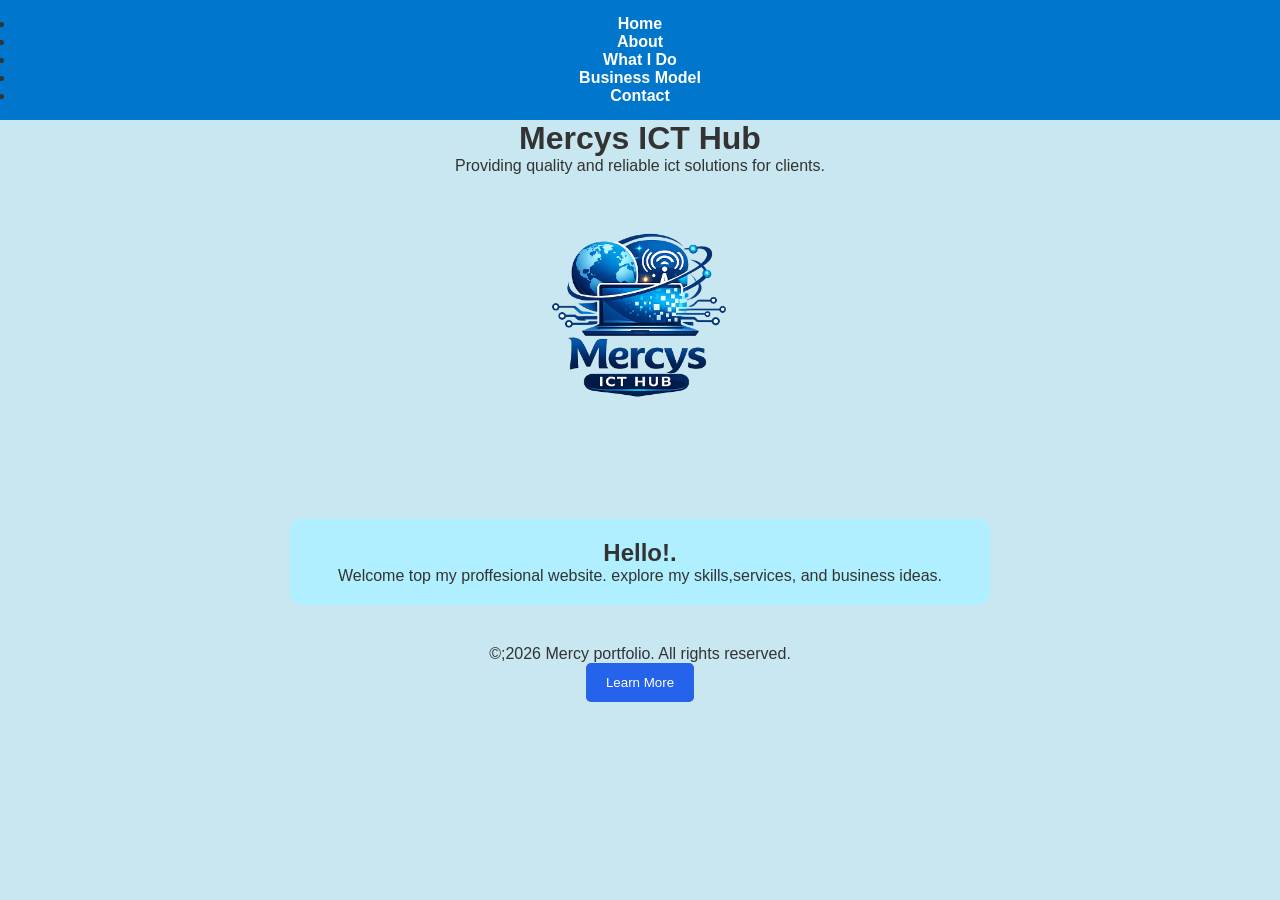
<file: final/index.html>
<!DOCTYPE html>
<html lang="en">
<head>

    <title>Home-Mercys Business</title>
    <link rel="stylesheet" href="style.css">
</head>

<body>

    <!--Navigation-->
    <nav>
        <ul>

      <li><a href="index.html">Home</a></li>
       <li><a href="about.html">About</a></li>
      <li><a href="whatido.html">What I Do</a></li>
        <li><a href="business.html">Business Model</a></li>
        <li><a href="contact.html">Contact</a></li>
        </ul>
    </nav>

    <!--Home Content Only-->
    <header class="hero">
        <h1>Mercys ICT Hub</h1>
        <p>Providing quality and reliable ict solutions for clients.</p>
    </header>
<div class="logo">
<img src ="my logo.png" width="300">

</div>


<main>
    <section>
        <h2>Hello!.</h2>
        <p>
            Welcome top my proffesional website.
        explore my skills,services, and business ideas.
     </p>
    </section>

</main>
<footer>
    <p>&copy;;2026 Mercy portfolio. All rights reserved.</p>
</footer>

</body>

    

<button>Learn More</button>
    
</body>
</html>
</file>
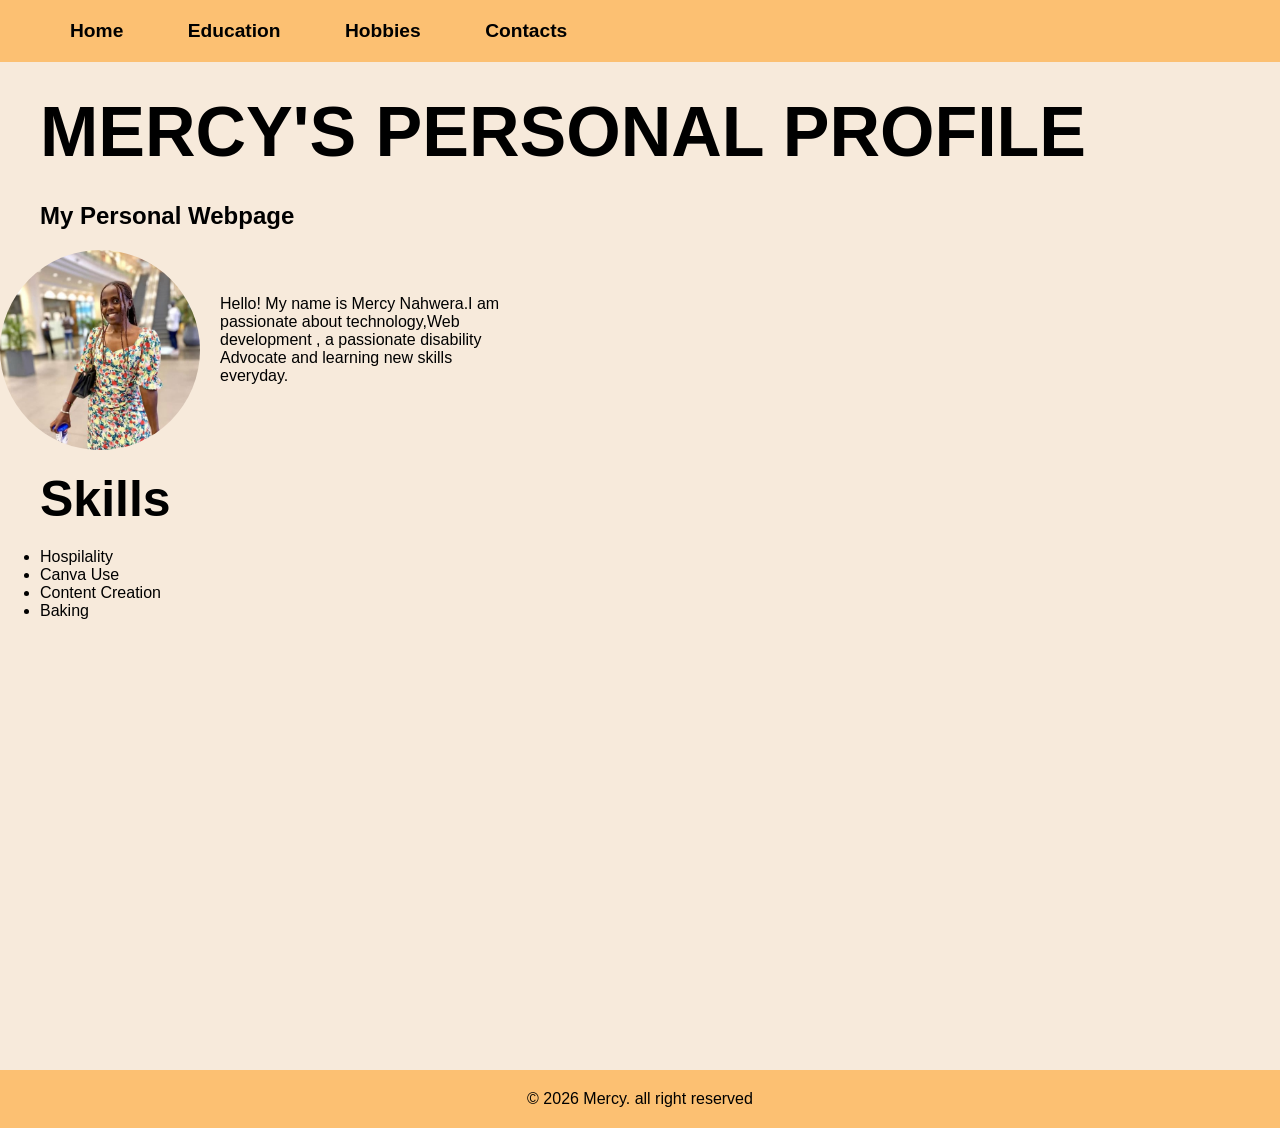
<file: test/index.html>
<!DOCTYPE html>
<html lang="en">
<head>
    <meta charset="UTF-8">
    <meta name="viewport" content="width=device-width, initial-scale=1.0">
    <title>Home</title>
    <link rel="stylesheet" href="style.css">
</head>
<body>
    <nav>
    
        <a href="index.html"> Home</a>
        <a href="education.html"> Education</a>
        <a href="hobbies.html">Hobbies</a>
        <a href="contact.html">Contacts</a>
 </nav>
 
     <h1>MERCY'S PERSONAL PROFILE</h1>
    <h2>My Personal Webpage</h2>
    
    <!--PROFILE SECTION-->
<div class="container">
    <img src="mercy.jpg" width="150PX">
    <p>Hello! My name is Mercy Nahwera.I am passionate about technology,Web development , a passionate disability Advocate and learning new skills everyday.</p>
    </div>
    <h3>Skills</h3>

<ul>
    <li>Hospilality</li>
    <li>Canva Use</li>
    <li>Content Creation</li>
    <li>Baking</li>
     
     
</ul>
     <footer>
        &copy; 2026 Mercy. all right reserved
    </footer>
</body>
</html>
</file>
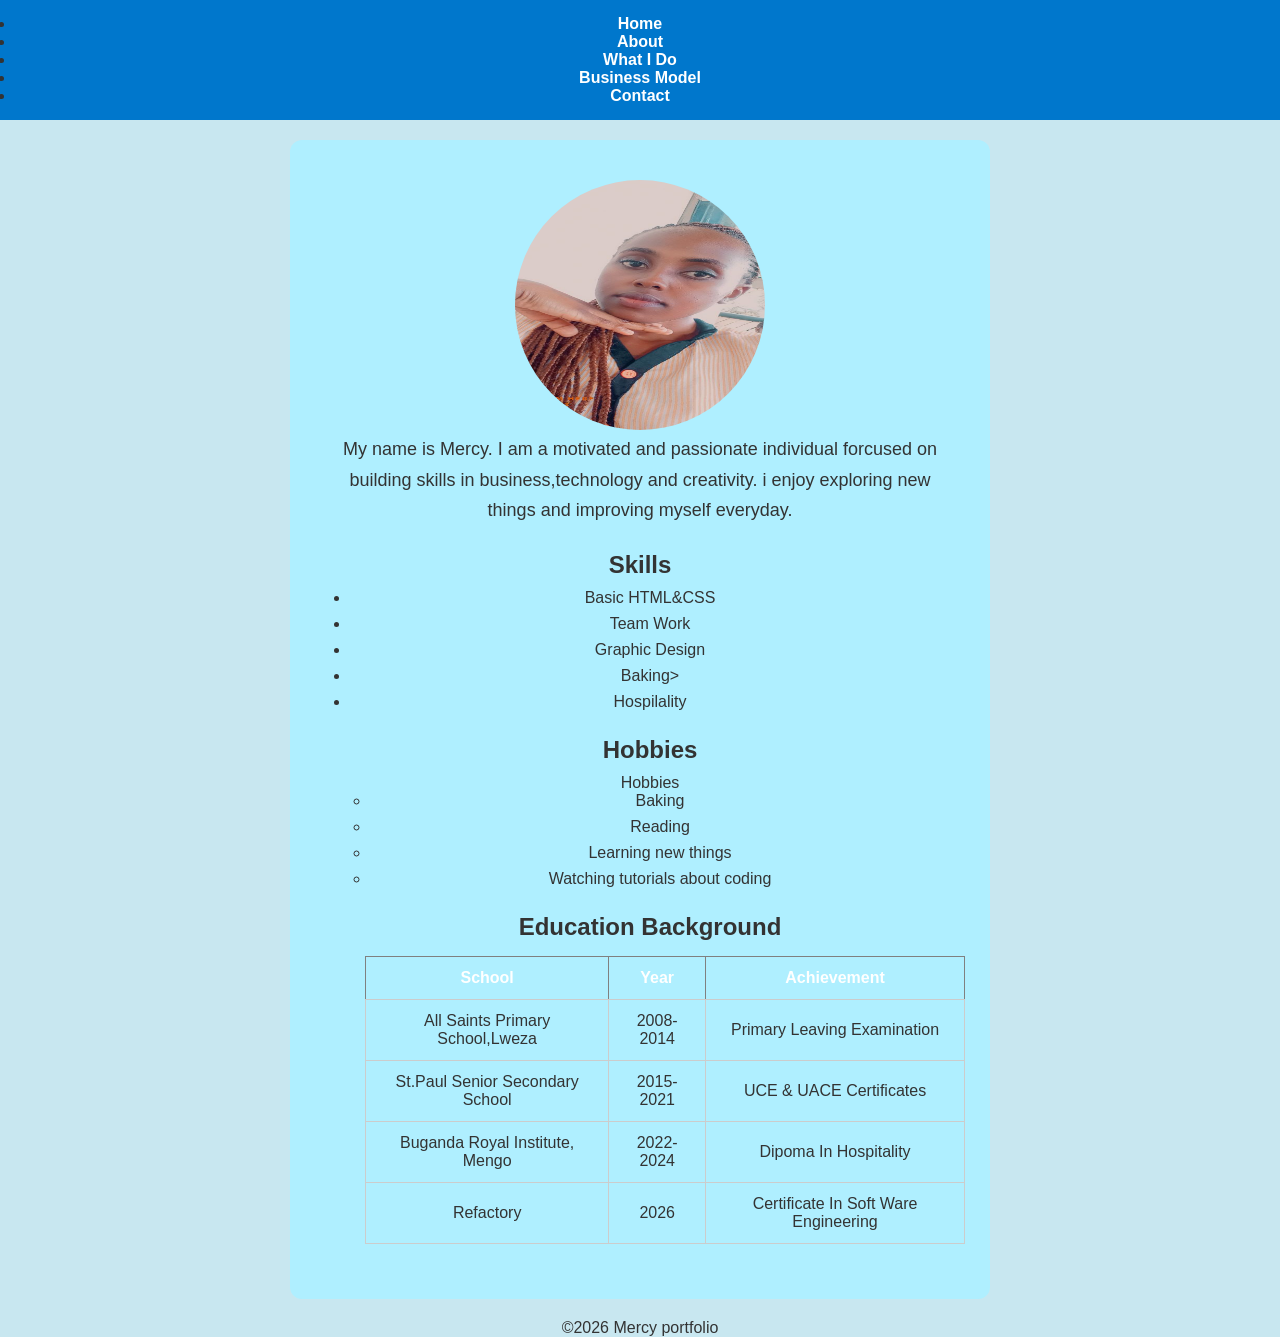
<file: final/about.html>
<!DOCTYPE html>
<html 
<head>
    
    <title>About- Mercys ICT Hub</title>
    <link rel="stylesheet"href="style.css">
</head>

<body>
    <!--Navigation-->
    <nav>
        <ul>

        <li><a href="index.html">Home</a></li>
        <li><a href="About.html">About</a></li>
        <li><a href="whatido.html">What I Do</a></li>
        <li><a href="business.html">Business Model</a></li>
       <li><a href="contact.html">Contact</a></li>
       </ul>
    </nav>

            <!--About Me Section(ALL INFO HERE)-->
             <section Class="about">
                <html>
  <head>
    <style>
      img {
        width: 250px;       /* set size */
        height: 250px;      /* keep it square */
        border-radius: 50%; /* makes it perfectly round */
      }
    </style>
  </head>
  <body>
    <img src="mercys pic.jpg" alt="Rounded Image">
  </body>
                    </div>
                    <div class="about-text">
            
                            <p>
                    My name is Mercy. I am a motivated and passionate individual
                    forcused on building skills in business,technology and creativity.
                    i enjoy exploring new things and improving myself everyday.
                </p>

                <h2>Skills</h2>
                <ul>
                    <li>Basic HTML&CSS</li>
                    <li>Team Work</li>
                    <li>Graphic Design</li>
                     <li>Baking></li>
                     <li>Hospilality</li>

                <h2>Hobbies</h2>
                <tr>
                    <th>Hobbies</th>
                    <td>
                        <ul>
                            <li>Baking</li>
                            <li>Reading</li>
                            <li>Learning new things </li>
                            <li>Watching tutorials about coding</li>
                        </ul>
                    </td>
                </tr>
                     
                     <h2>Education Background</h2>

                     <table border="1">
                     <tr>
                        <th>School</th>
                        <th>Year</th>
                     <th>Achievement</th>
                     </tr>

                     <tr>
                        <td>All Saints Primary School,Lweza</td>
                        <td>2008-2014</td>
                        <td>Primary Leaving Examination</td>
                    </tr>

                    <tr>
                        <td>St.Paul Senior Secondary School</td>
                        <td>2015-2021</td>
                        <td>UCE & UACE Certificates</td>
                        </tr>

                        <tr>
                            <td>Buganda Royal Institute, Mengo</td>
                            <td>2022-2024</td>
                            <td>Dipoma In Hospitality</td>
                        </tr>

                        <tr>
                            <td> Refactory</td>
                            <td>2026</td>
                            <td>Certificate In Soft Ware Engineering</td>
                            </tr>
                        
                    </table>
                </div>

                </div>

                </section>

            
         </main>
         <footer>
            <p>&copy;2026 Mercy portfolio</p>
         </footer>

</body>
</head>
<body>
    
</body>
</html>
</file>
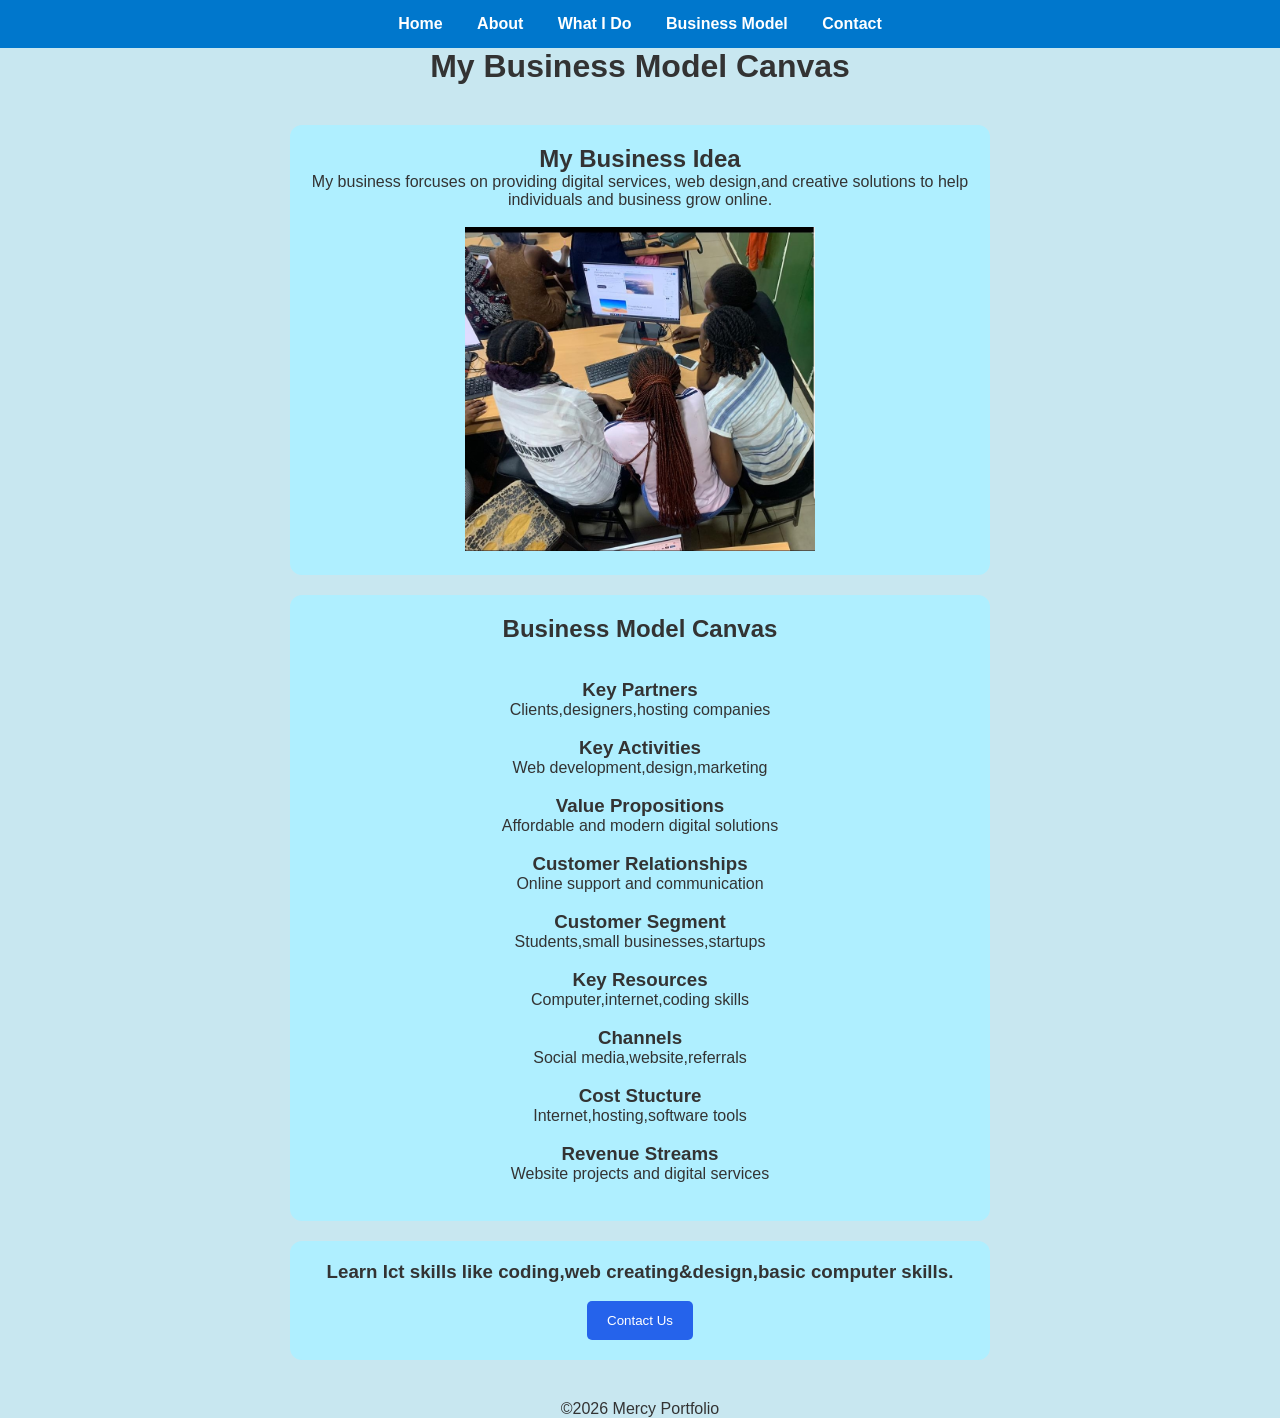
<file: final/business.html>
<!DOCTYPE html>
<html>
<head>

    <title>Business Model Canvas</title>
 <link rel="stylesheet" href="style.css">

<body>
    </header>

     <nav>
        <a href="index.html">Home</a>
        <a href="about.html">About</a>
        <a href="whatido.html">What I Do</a>
        <a href="business.html">Business Model</a>
        <a href="contact.html">Contact</a>
    </nav>
    </header>
<h1> My Business Model Canvas</h1>
    <main> 

        <section class="busines-intro">
            <h2>My Business Idea</h2>

            <p>
                My business forcuses on providing digital services,
                web design,and creative solutions to help individuals and business grow online.

            </p>
            <br>
            <img src="pic2.jpg" width="350">
        </section>

        <section class="canvas">
        
            <h2>Business Model Canvas</h2>
            <br><br>
            <div class="canvas-grid">
                <div class="box">
                    <h3>Key Partners</h3>
                    <p>Clients,designers,hosting companies</p>
                </div> <br>

            <div class="box">
            <h3>Key Activities</h3>
            <p>Web development,design,marketing</p>
            </div> <br>

                
            <div class="box">
                <h3>Value Propositions</h3>
                <p>Affordable and modern digital solutions</p>
            </div> <br>

            <div class="box">
                <h3>Customer Relationships</h3>
                <p>Online support and communication</p>
            </div> <br>

            <div class="box">
                <h3>Customer Segment</h3>
                <p>Students,small businesses,startups</p>
                </div> <br>

                <div class="box">
                    <h3>Key Resources</h3>
                    <p>Computer,internet,coding skills</p>
                </div><br>

                <div class="box">
                    <h3>Channels</h3>
                    <p> Social media,website,referrals</p>

                </div><br>
                <div class="box">
                    <h3>Cost Stucture</h3>
                    <p>Internet,hosting,software tools</p>
                        <br>
                </div>
                <div class="box">
                    <h3> Revenue Streams</h3>
                    <p>Website projects and digital services</p>

                </div><br>
            
        </section>
         <section class="card">
            <h3> Learn Ict skills like coding,web creating&design,basic computer skills.</h3>
            <a href="contact.html">
                <br>
                <button> Contact Us</button>
            </a>
        </section>
    </main>
    <footer>
        <p>&copy;2026 Mercy Portfolio</p>
    </footer>
    
</body>
</html>
</file>
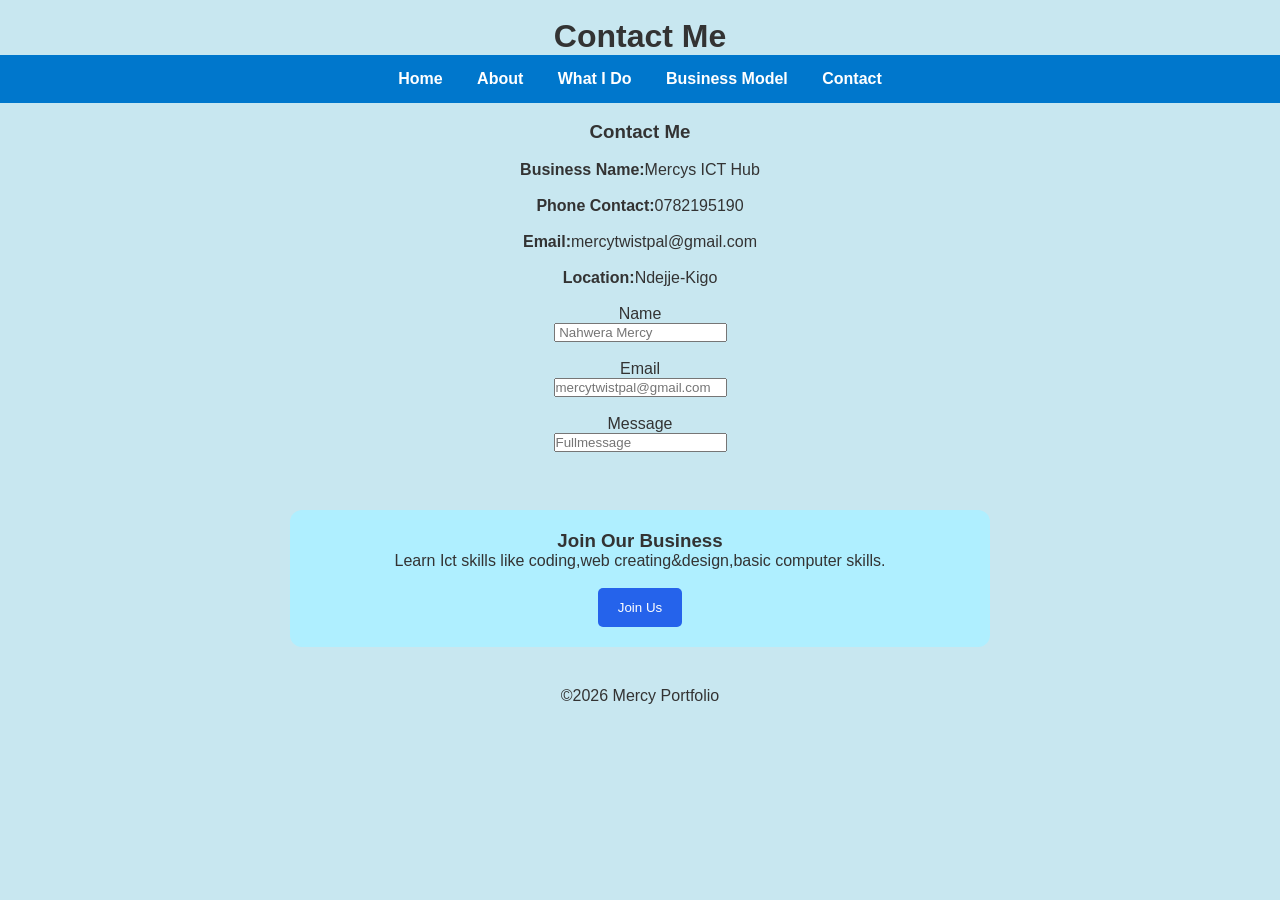
<file: final/contact.html>
<!DOCTYPE html>
<html >
<head>

    <title>Contact</title>
    <link rel="stylesheet"href="style.css">
</head>

<body>
    <br>
    <header>
        <h1>Contact Me</h1>
    </header>

     <nav>
        <a href="index.html">Home</a>
        <a href="about.html">About</a>
        <a href="whatido.html">What I Do</a>
        <a href="business.html">Business Model</a>
        <a href="contact.html">Contact</a>
    </nav>
    <br>

    <h3>Contact Me</h3><br>
        <p><strong>Business Name:</strong>Mercys ICT Hub</p><br>
        <p><strong>Phone Contact:</strong>0782195190</p><br>
        <p><strong>Email:</strong>mercytwistpal@gmail.com</p><br>
        <p><strong>Location:</strong>Ndejje-Kigo</p><br>

    <form>
            <label for="name">Name</label><br>
            <input type="text" placeholder=" Nahwera Mercy" required><br><br>
            <label for="email">Email</label><br>
            <input type="text" placeholder="mercytwistpal@gmail.com" required><br><br>
            <label for="message">Message</label><br>
            <input type="text" placeholder="Fullmessage"><br><br>
    </form>

    <main>

        <section class="card">
            <h3>Join Our Business</h3>
            <p> Learn Ict skills like coding,web creating&design,basic computer skills.</p>
            <a href="contact.html">
                <br>
                <button> Join Us</button>
            </a>
        </section>
    </main>
    
</footer>
<p>&copy;2026 Mercy Portfolio</p>
</footer>
    
</body>
</html>
</file>
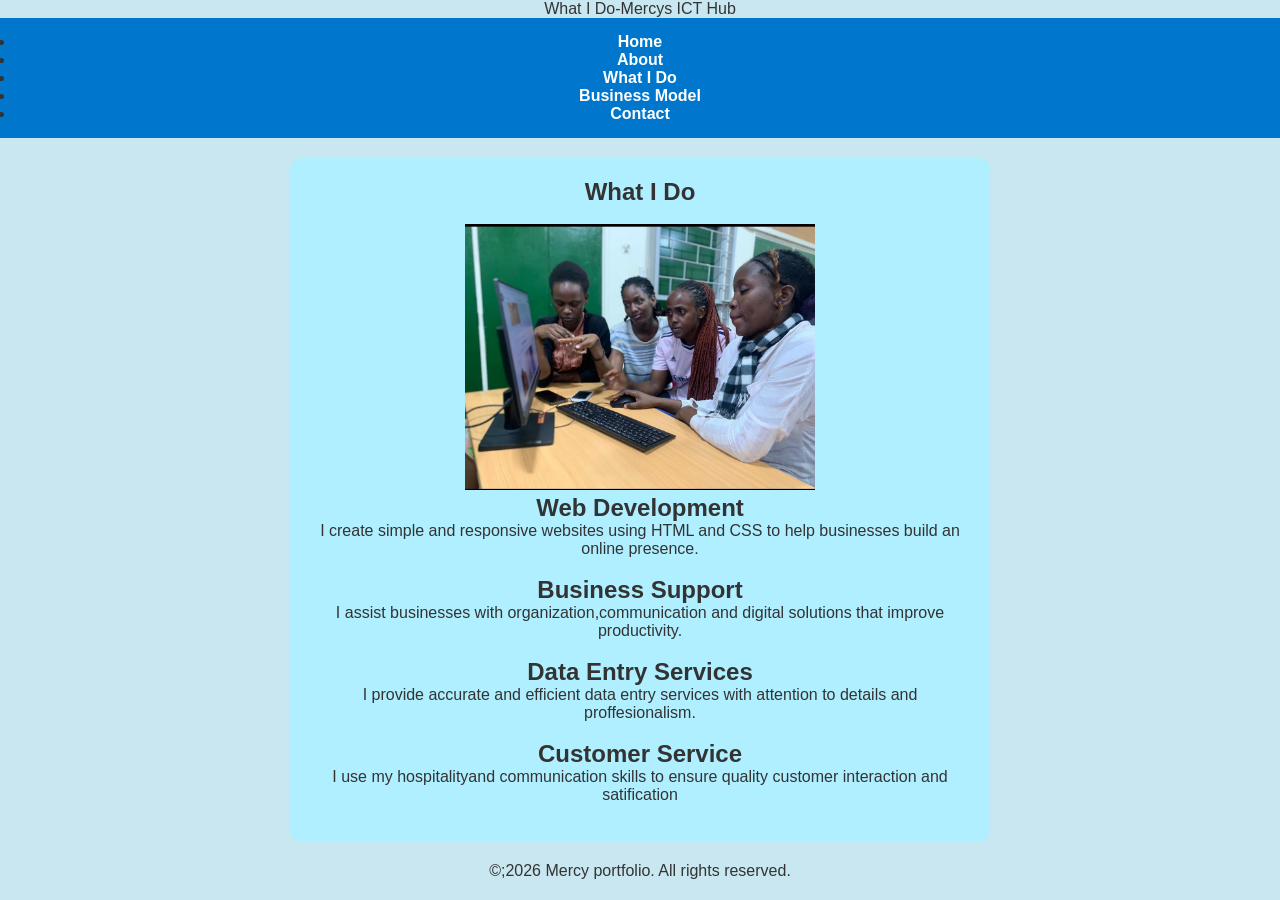
<file: final/whatido.html>
<!DOCTYPE html>
<html>
<head>
    <meta charset="UTF-8">
    <meta name="viewport" content="width=device-width, initial-scale=1.0"
    <title>What I Do-Mercys ICT Hub</title>
    <link rel="stylesheet"href="style.css"

</head>

<body>
    <!--Navigation-->
    <nav>
        <ul>
        <li><a href="index.html">Home</a></li>
        <li><a href="about.html">About</a></li>
        <li><a href="whatido.html">What I Do</a></li>
        <li><a href="business.html">Business Model</a></li>
        <li><a href="contact.html">Contact</a></li>
        </ul>
    </nav>
    <!--What I Do Section-->
    <section class="services">

        <h1>What I Do</h1>
        <br>
            <img src="pic1.jpg" width="350">
        <div class ="service-box">
            <h2>Web Development</h2>
            <p>
                I create simple and responsive websites using HTML and CSS to help businesses build an online presence.
            </p> <br>
         </div>

         <div class="service-box">
            <h2> Business Support</h2>
            <p>
                I assist businesses with organization,communication and digital solutions that improve productivity.
            </p><br>
         </div>
         <div class="service box">
            <h2>Data Entry Services</h2>
            <p>
                I provide accurate and efficient data entry services with attention to details and proffesionalism.
            </p><br>
         </div>

         <div class="service-box">
             <h2>Customer Service</h2>
                <p>
                    I use my hospitalityand communication skills to ensure quality customer interaction and satification
                </p><br>
         </div>
        </div>
    </section>
    

    
        <footer>
        <p>&copy;;2026 Mercy portfolio. All rights reserved.</p>
        </footer>


    
</body>
</html>
</file>
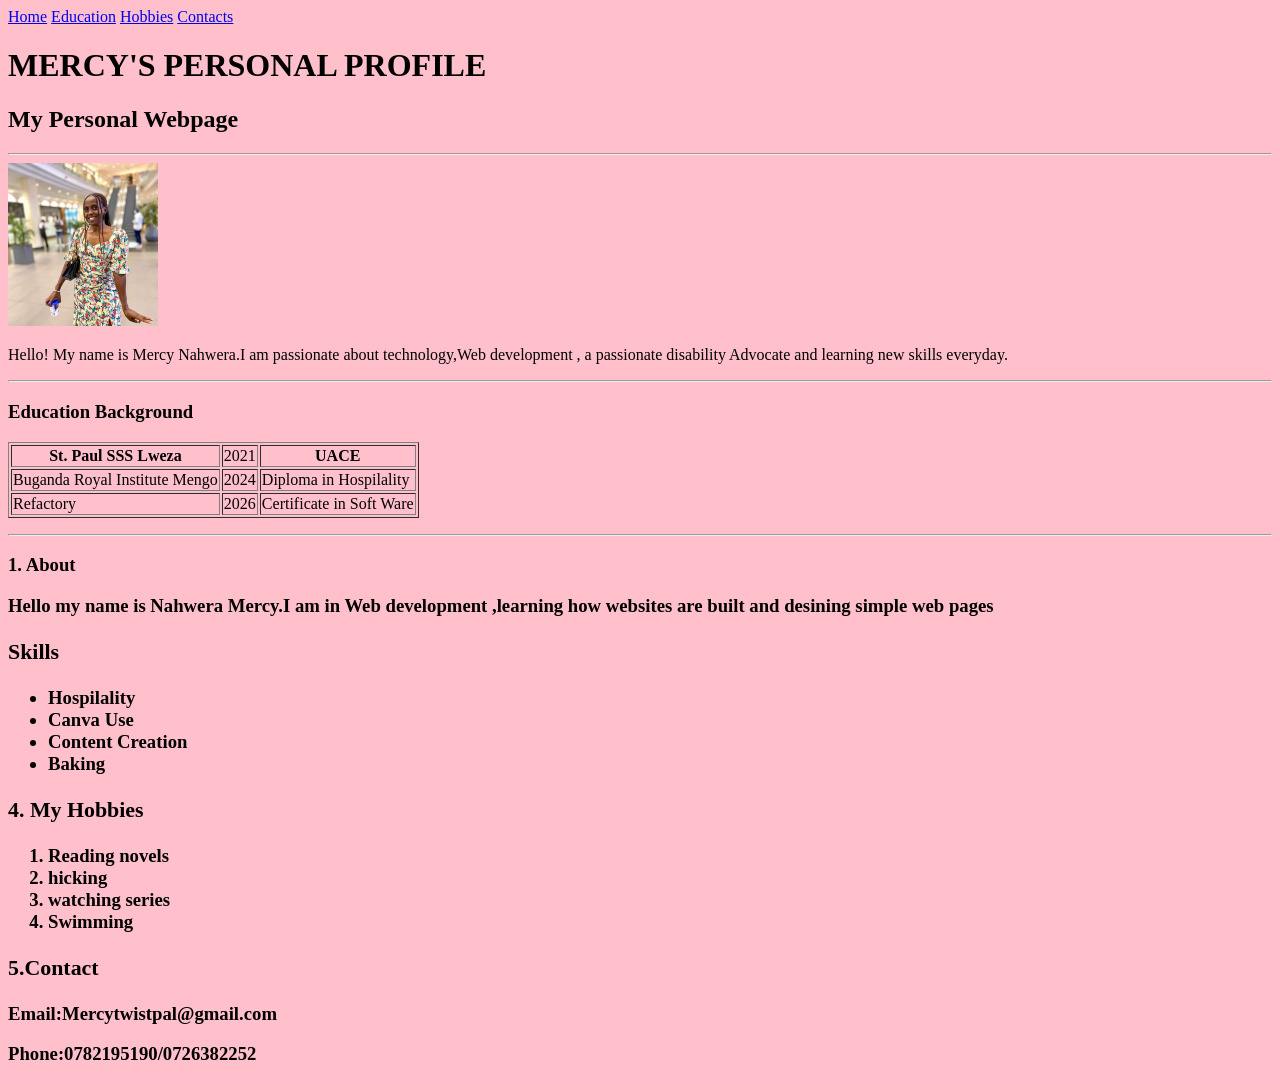
<file: test/onepageindex.html>
<!DOCTYPE html>
<html>
<head>
    <title>My Website</title>

<body bgcolor="pink">
    <nav>
        <a href="index.html"> Home</a>
        <a href="education.html"> Education</a>
        <a href="hobbies.html">Hobbies</a>
        <a href="contact.html">Contacts</a>
        

    
    </nav>
    <h1>MERCY'S PERSONAL PROFILE</h1>
    <h2>My Personal Webpage</h2>
    <hr>
    <!--PROFILE SECTION-->

    <img src="mercy.jpg" width="150PX">
    <p>Hello! My name is Mercy Nahwera.I am passionate about technology,Web development , a passionate disability Advocate and learning new skills everyday.</p>
    <hr>

    <!-- EDUCATION SECTION -->
     <H3>Education Background</H3>
     <table border="1">
        <tr>
            <th>St. Paul SSS Lweza</th>
            <td>2021</td>
             <th>UACE</td>
                </th>

            <tr>
                <td>Buganda Royal Institute Mengo</td>
                <td>2024</td>
                <td>Diploma in Hospilality</td>
            </tr>
            
            <td>Refactory</td>
            <td>2026</td>
            <td>Certificate in Soft Ware</td>

        
     </table>
            

        
     

<p>

</p>
<hr>
<h3>1. About <Me>
        <p>Hello my name is Nahwera Mercy.I am in Web development ,learning how websites are built and desining simple web pages</p>
<h3>Skills</h3>

<ul>
    <li>Hospilality</li>
    <li>Canva Use</li>
    <li>Content Creation</li>
    <li>Baking</li>
     
     
</ul>

<h3>4. My Hobbies</h3>
<ol>
<li>Reading novels</li>
<li> hicking</li>
<li>watching series</li>
 <li>Swimming</li>
 </ol>

        <h3>5.Contact</h3>
        <p>Email:Mercytwistpal@gmail.com</p>
        <p>Phone:0782195190/0726382252</p>

    </Me></h3>



    </h1>
</body>
</html>
</file>
<file: final/style.css>
*{
    margin: 0;
    padding: 0;
    box-sizing: border-box;
}

body{
    font-family: Arial, sans-serif;
    margin: 0;
    padding:0;
    background-color: #c8e7f0;
    text-align: center;
    color:#333;
    main{
        max-width: 900px;
        margin: auto;
        padding: 20px;
    }
    section {
        background-color: rgb(175, 239, 255);
        margin: 20px auto;
        padding: 20px;
        border-radius: 12px;
        max-width: 700px;
        box-shadow: 0 2px 8px ,rgba(0,0,0,0,1);
    }

}
/*Navigating Bar*/ 
nav{
background-color:#0077cc;
padding: 15px;
text-align: centre;
}
nav a{
color:white;
text-decoration:none;
margin:0 15px;
font-weight:bold
}
button{
background-color:#2563eb;
color:white;
border:none;
padding:12px 20px;
border-radius:5px;
cursor:pointer;
}
button:hover{
background-color:#1d4ed8
}
.abou{
    background-color: rgb(135, 153, 152);

}
/*ABOUT TABLE*/
.about-table {
    width: 100%
    border:none
}
/*ABOUT PAGE*/
.about{
padding: 40px;
}
.about h1 {
    text-align: center;
    margin-top: 30px;
    font-size: 40px;
}

/*FLEX LAYOUT */
about.container{
    display: flex;
    gap: 40px;
    align-items: flex-start;
}

/*IMAGE */
.about-image img {
    width: 2px;
    border-radius: 10px;
}
/*TEXT SIDE */
.about-text p {
    flex: 1;
}
.about-text p {
    font-size: 18px;
    line-height: 1.7;
}
.about-text h2 {
    margin-top: 25px;
    margin-bottom: 10px;
}
/*SKILLS */
.about-text ul {
    padding-left: 20px;
}
.about-text ul li {
    margin-bottom: 8px;

}
/*TABLE*/
table {
    width: 100%;
    border-collapse: collapse;
    margin: 15px;
}
Table th {
    background-color: 333;
    color: white;
padding: 12px;
}
table td {
    border: 1px solid #ccc ;
    padding: 12px;

}
</file>
<file: test/style.css>
*{
    padding: 0;
    margin: 0;
    font-family: Arial, Helvetica, sans-serif;
}
body{
    background-color: rgb(247, 234, 219);
}
nav{
    background-color: rgb(252, 192, 114);
    padding: 20px 40px;
}
nav a{
    text-decoration: none;
    font-size: larger;
    padding: 15px 30px;
    font-weight: 700;
    color: black;
}
h1, h2{
    margin-top: 30px;
    padding-left: 40px;
}
h1{
    font-size: 70px;
}
img{
    border-radius: 50%;
    width: 200px;
    height: 200px;
    object-fit: cover;
    margin-top: 20px;

}
.container{
    display: flex;
    align-items: center;
    gap: 20px;
}
.container p{
    max-width: 300px;
}
h3,ul{
    margin-left: 40px;
    margin-top: 20px;
}
/*EDUCATION PGAE*/
tABLE{
    width: 700PX;
    height: 200px;
    margin-top: 40px;
    margin-left: 20px;
    border-collapse: collapse;
    
}
th{
    background-color: rgb(107, 73, 21);
}
/* hobbies page*/
h3{
    font-size: 50px;
}
ol{
    margin-left: 30px;
}
footer{
   background-color: rgb(252, 192, 114);
    padding: 20px 40px;
    margin-top: 450px; 
    text-align: center;
}
</file>
